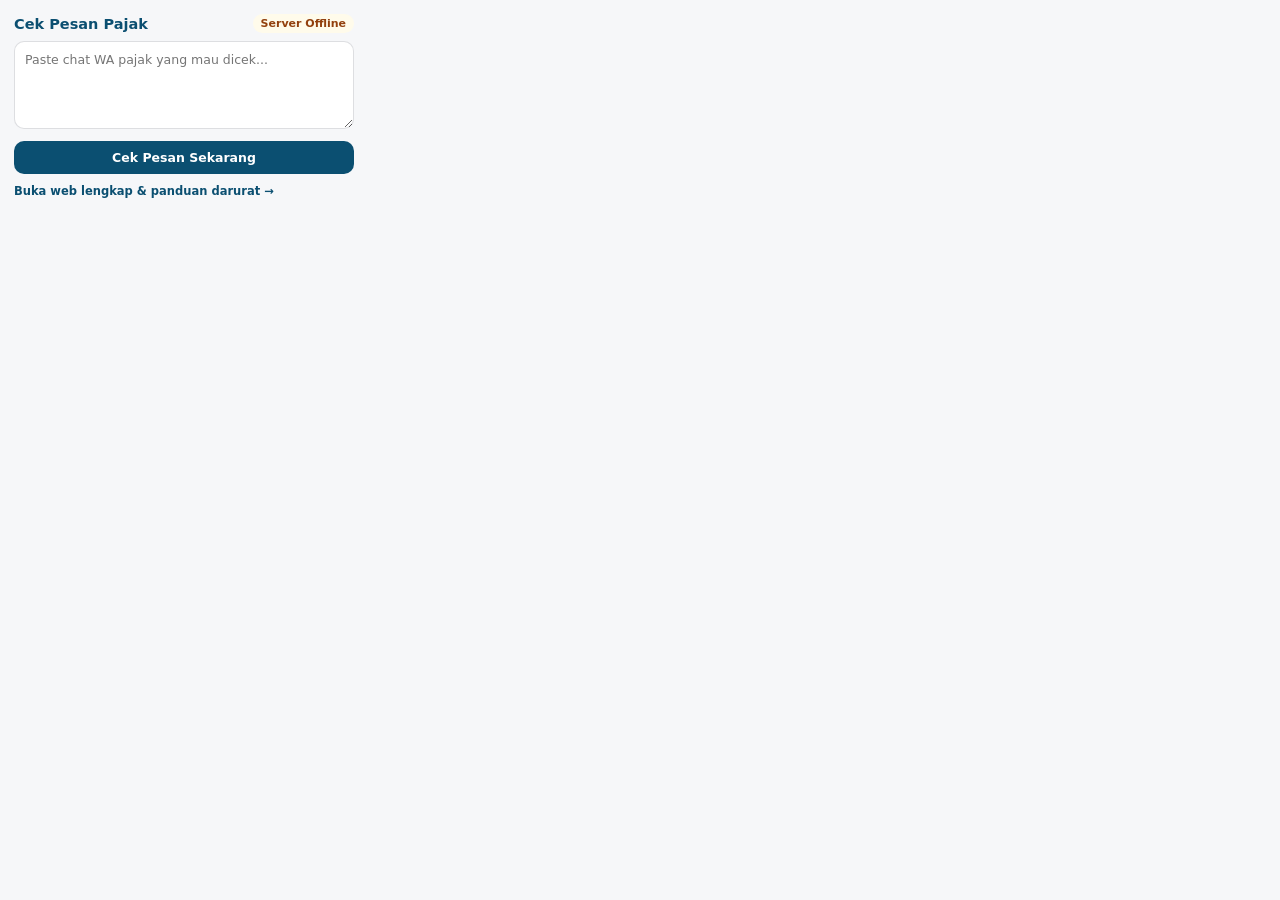
<file: 06 Prototipe Aplikasi/extension/popup.html>
<!DOCTYPE html>
<html lang="id">
<head>
  <meta charset="UTF-8" />
  <title>Cek Pesan Pajak</title>
  <style>
    body {
      font-family: "Segoe UI", system-ui, -apple-system, sans-serif;
      width: 340px;
      padding: 14px;
      margin: 0;
      background: #f6f7f9;
      color: #0f172a;
    }
    .head {
      display: flex;
      align-items: center;
      justify-content: space-between;
      gap: 8px;
      margin-bottom: 8px;
    }
    h1 {
      font-size: 14.5px;
      font-weight: 800;
      margin: 0;
      color: #0b4f71;
    }
    .status {
      font-size: 11px;
      font-weight: 700;
      padding: 3px 8px;
      border-radius: 999px;
      background: #e2e8f0;
      color: #475569;
    }
    textarea {
      width: 100%;
      box-sizing: border-box;
      height: 88px;
      padding: 9px 10px;
      font-family: inherit;
      font-size: 12.5px;
      line-height: 1.45;
      border: 1.5px solid rgba(15, 23, 42, 0.14);
      border-radius: 10px;
      background: #ffffff;
      resize: vertical;
    }
    textarea:focus {
      outline: none;
      border-color: #0b4f71;
    }
    button {
      margin-top: 8px;
      width: 100%;
      padding: 9px 12px;
      font-family: inherit;
      font-size: 12.5px;
      font-weight: 700;
      background: #0b4f71;
      color: #ffffff;
      border: none;
      border-radius: 10px;
      cursor: pointer;
    }
    button:hover {
      background: #083d58;
    }
    #output {
      margin-top: 10px;
      padding: 10px;
      border-radius: 10px;
      font-size: 12px;
      line-height: 1.45;
      display: none;
    }
    .foot-link {
      display: inline-block;
      margin-top: 10px;
      font-size: 11.5px;
      font-weight: 600;
      color: #0b4f71;
      text-decoration: none;
    }
    .foot-link:hover {
      text-decoration: underline;
    }
  </style>
</head>
<body>
  <div class="head">
    <h1>Cek Pesan Pajak</h1>
    <span id="api-status" class="status">Cek layanan...</span>
  </div>
  <textarea id="msg-input" placeholder="Paste chat WA pajak yang mau dicek..."></textarea>
  <button id="check-btn" type="button">Cek Pesan Sekarang</button>
  <div id="output"></div>
  <a class="foot-link" href="http://127.0.0.1:8000/" target="_blank" rel="noopener noreferrer">
    Buka web lengkap &amp; panduan darurat &rarr;
  </a>
  <script src="popup.js"></script>
</body>
</html>
</file>
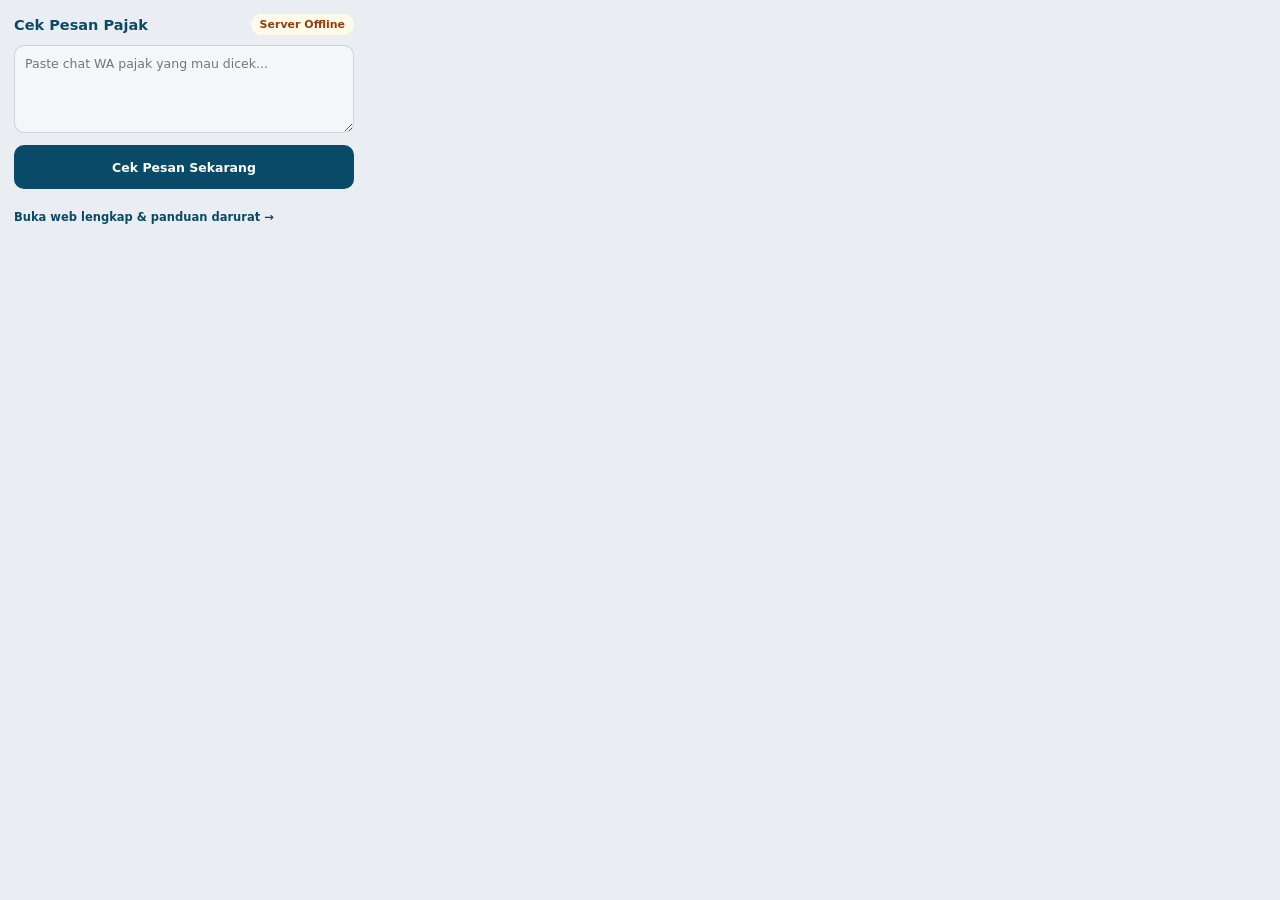
<file: app/extension/popup.html>
<!DOCTYPE html>
<html lang="id">
<head>
  <meta charset="UTF-8" />
  <title>Cek Pesan Pajak</title>
  <style>
    body {
      font-family: "Segoe UI", system-ui, -apple-system, sans-serif;
      width: 340px;
      padding: 14px;
      margin: 0;
      background: #eaeef2;
      color: #121821;
    }
    .head {
      display: flex;
      align-items: center;
      justify-content: space-between;
      gap: 8px;
      margin-bottom: 10px;
    }
    h1 {
      font-size: 14.5px;
      font-weight: 800;
      margin: 0;
      color: #0a4a69;
    }
    .status {
      font-size: 11px;
      font-weight: 700;
      padding: 4px 9px;
      border-radius: 999px;
      background: #e1e7ee;
      color: #435061;
    }
    textarea {
      width: 100%;
      box-sizing: border-box;
      height: 88px;
      padding: 9px 10px;
      font-family: inherit;
      font-size: 12.5px;
      line-height: 1.45;
      border: 1.5px solid rgba(18, 24, 33, 0.16);
      border-radius: 10px;
      background: #f4f7fa;
      color: #121821;
      resize: vertical;
    }
    :where(a, button, textarea):focus-visible {
      outline: 2px solid #0a4a69;
      outline-offset: 2px;
    }
    textarea:focus {
      border-color: #0a4a69;
      background: #ffffff;
    }
    button {
      margin-top: 8px;
      width: 100%;
      min-height: 44px;
      padding: 10px 12px;
      font-family: inherit;
      font-size: 12.5px;
      font-weight: 700;
      background: #0a4a69;
      color: #ffffff;
      border: none;
      border-radius: 10px;
      cursor: pointer;
    }
    button:hover {
      background: #073850;
    }
    #output {
      margin-top: 10px;
      padding: 10px;
      border-radius: 10px;
      font-size: 12px;
      line-height: 1.45;
      display: none;
    }
    .foot-link {
      display: inline-flex;
      align-items: center;
      min-height: 36px;
      margin-top: 10px;
      font-size: 11.5px;
      font-weight: 700;
      color: #0a4a69;
      text-decoration: none;
      text-underline-offset: 3px;
    }
    .foot-link:hover {
      text-decoration: underline;
    }
    .sr-only {
      position: absolute;
      width: 1px;
      height: 1px;
      padding: 0;
      margin: -1px;
      overflow: hidden;
      clip: rect(0, 0, 0, 0);
      white-space: nowrap;
      border: 0;
    }
  </style>
</head>
<body>
  <div class="head">
    <h1>Cek Pesan Pajak</h1>
    <span id="api-status" class="status">Cek layanan...</span>
  </div>
  <label for="msg-input" class="sr-only">Teks pesan WhatsApp yang ingin diperiksa</label>
  <textarea id="msg-input" placeholder="Paste chat WA pajak yang mau dicek..."></textarea>
  <button id="check-btn" type="button">Cek Pesan Sekarang</button>
  <div id="output"></div>
  <a class="foot-link" href="http://127.0.0.1:8000/" target="_blank" rel="noopener noreferrer">
    Buka web lengkap &amp; panduan darurat &rarr;
  </a>
  <script src="popup.js"></script>
</body>
</html>
</file>
